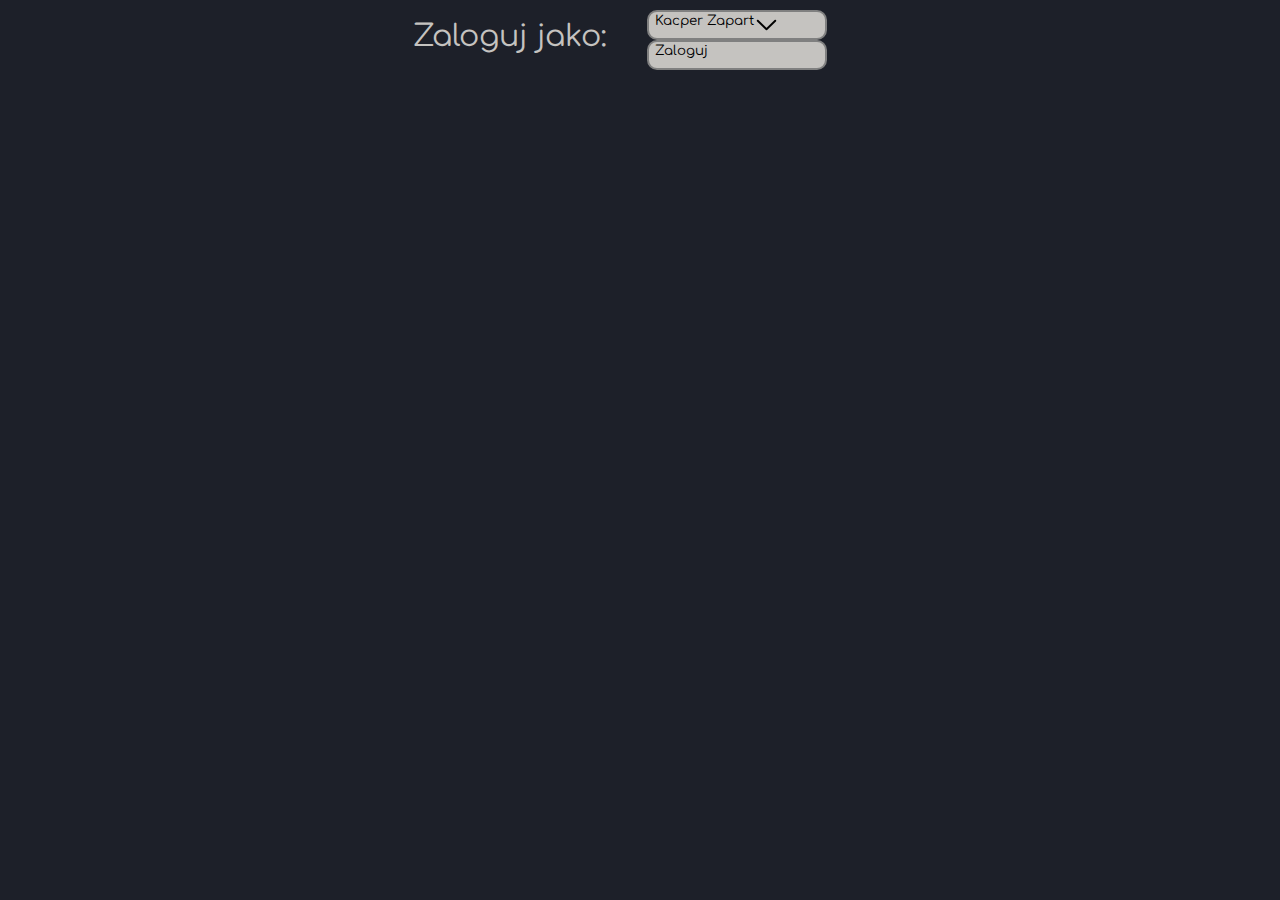
<file: index.html>
<!DOCTYPE html>
<html>
<head>
	<meta charset="utf-8">
	<meta name="viewport" content="width=device-width, initial-scale=1">
	<title>Zapisywanie danych - php</title>
	<link rel="stylesheet" href="css/app.css">
</head>
<body>
	<div id="app">
		<div class="container" >
			<div class="login panel">
				<span class="login">Zaloguj jako: </span>
				<div class="dropdown">
					<button id="choosedUser" class="listsBtns"><span class="listsBtns" id="choosedUsertext">Kacper Zapart</span><img class="arrow" src="[data-uri]"></button>
					<div id="choosedUserList" class="dropdown-content1">
					  <a class="chooseOption choosedUser" >Kacper Zapart</a>
					  <a class="chooseOption choosedUser" >Pawel Nawrot</a>
					  <a class="chooseOption choosedUser" >Bartlomiej Zielinski</a>
					  <a class="chooseOption choosedUser" >Konrad Kucharski</a>
					  <a class="chooseOption choosedUser" >Mateusz Furman</a>
					  <a class="chooseOption choosedUser" >Kacper Gabrysiak</a>
					</div>
					<button id="loginbtn" >Zaloguj</button>
				</div>
			</div>
		</div>
	</div>

	<script data-main="scripts/main" src="scripts/lib/require.js"></script>
</body>
</html>
</file>
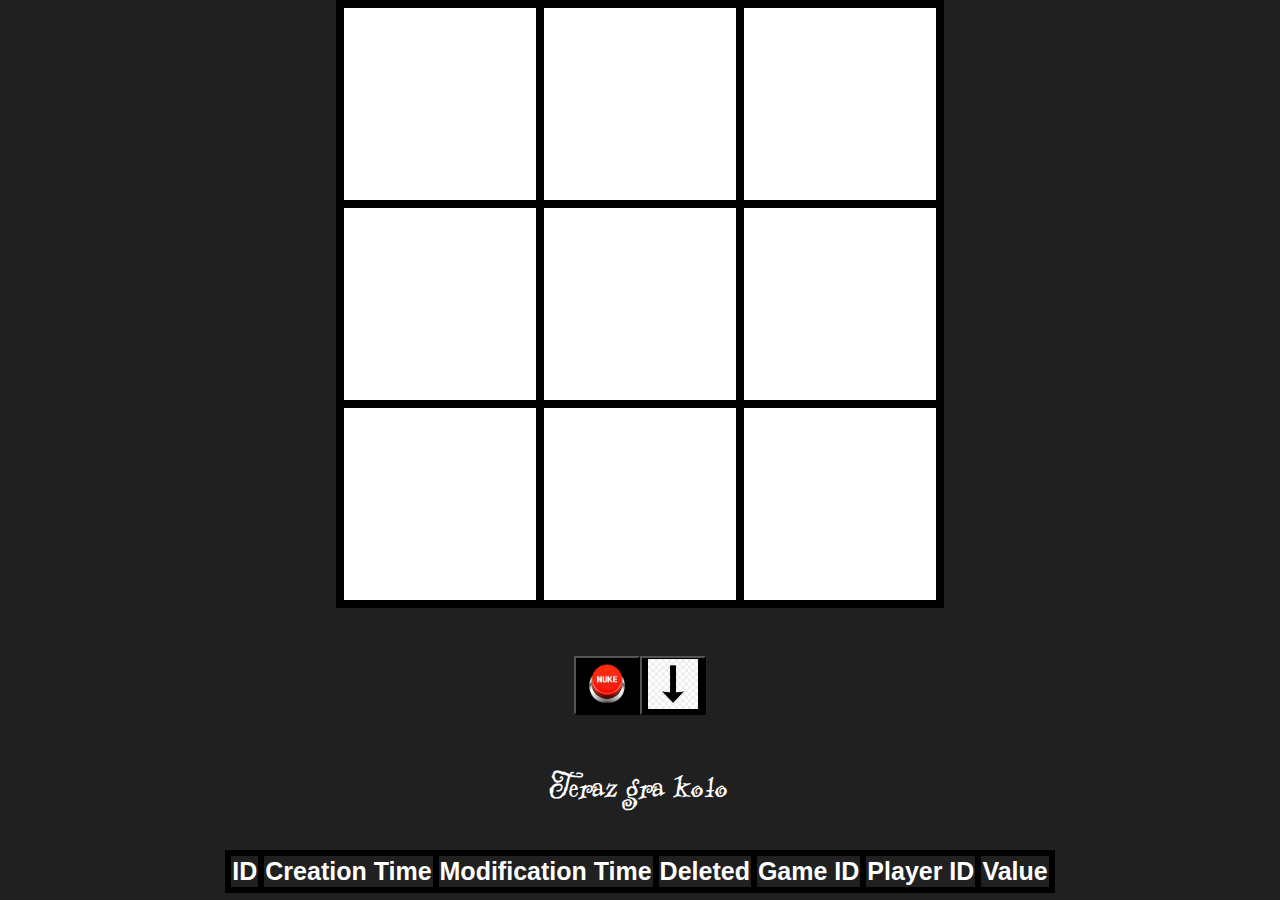
<file: gry/1.html>
<!DOCTYPE html>
<html>
<head>
  <title>Kółko Krzyżyk w JS</title>
  <meta charset="UTF-8">
  <link rel="stylesheet" href="tictaktoe.css">

</head>
<body>

  <script src="https://ajax.googleapis.com/ajax/libs/jquery/3.2.1/jquery.min.js"></script>
  
  <div id="gameboard"></div>
  <br>
  <span class="przyciskContainer">
  <button class="przycisk" id="restartButton"><img src="nuke.png"></button><button id="btn" class="przycisk" ><img src="tabela.png"></button>
</span>
  <p id="info"></p>
 
  <table>
    <thead>
      <tr>
        <th>ID</th>
        <th>Creation Time</th>
        <th>Modification Time</th>
        <th>Deleted</th>
        <th>Game ID</th>
        <th>Player ID</th>
        <th>Value</th>
      </tr>
    </thead>
    <tbody id="scoreTableBody">
      <!-- Placeholder for table data -->
    </tbody>
  </table>
  <script type="text/javascript" src="tictaktoe.js"></script>
</body>
</html>
</file>
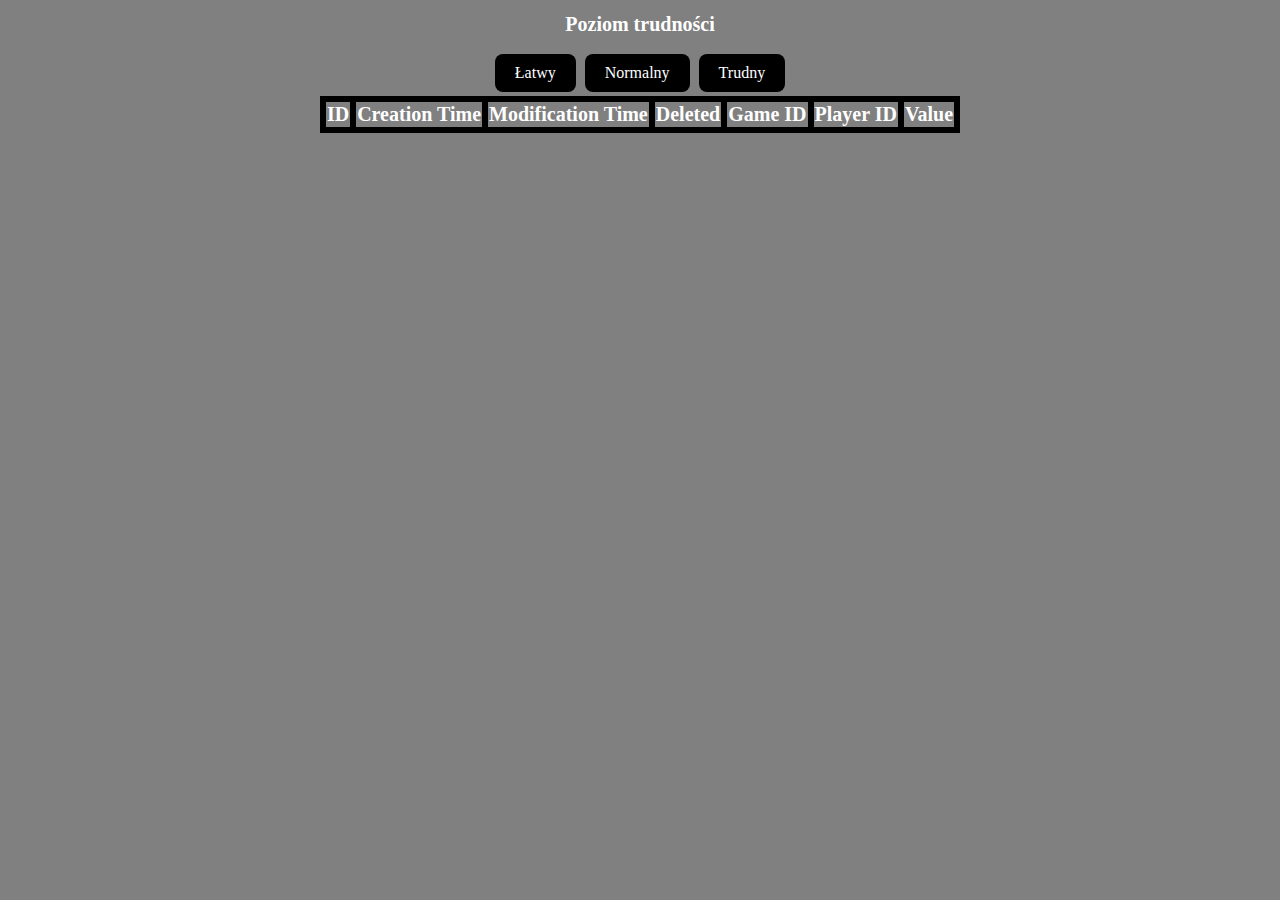
<file: gry/2.html>
<!DOCTYPE html>
<html lang="en">
<head>
    <meta charset="UTF-8">
    <title>Gra w wisielca</title>
    <link rel="stylesheet" href="hangman.css">
</head>
<body>
    
    <div id="select-level">
        <h1>Poziom trudności</h1>
    <button onclick="selectLevel('easy')" id="easy">Łatwy</button>
    <button onclick="selectLevel('normal')" id="normal">Normalny</button>
    <button onclick="selectLevel('hard')" id="hard">Trudny</button>
    </div>
    <div id="category" hidden>
        <h1>Wybierz kategorie, z której zostanie wylosowane hasło</h1>
        <button onclick="categorySelect('general')" id="category-general">Ogólne</button>
    </div>
    <div id="game" hidden>
        <button id="header">Gra w wisielca</button>
        <button id="btn">Pokaż wyniki</button>
        <div id="imge" ><img src="0.png" alt="miejsce na obrazek wisielec"><br></div>
        
        <div id="button-start">
        <button  onclick="start()">Start</button></div>
        <div id="password"></div>
        <div id="buttons">
            

        </div>
        <div id="results" hidden></div>
    </div>
    <div id="tabela">
    <table>
        <thead>
          <tr>
            <th>ID</th>
            <th>Creation Time</th>
            <th>Modification Time</th>
            <th>Deleted</th>
            <th>Game ID</th>
            <th>Player ID</th>
            <th>Value</th>
          </tr>
        </thead>
        <tbody id="scoreTableBody">
          <!-- Placeholder for table data -->
        </tbody>
      </table></div>
    <script src="hangman.js"></script>
</body>
</html>
</file>
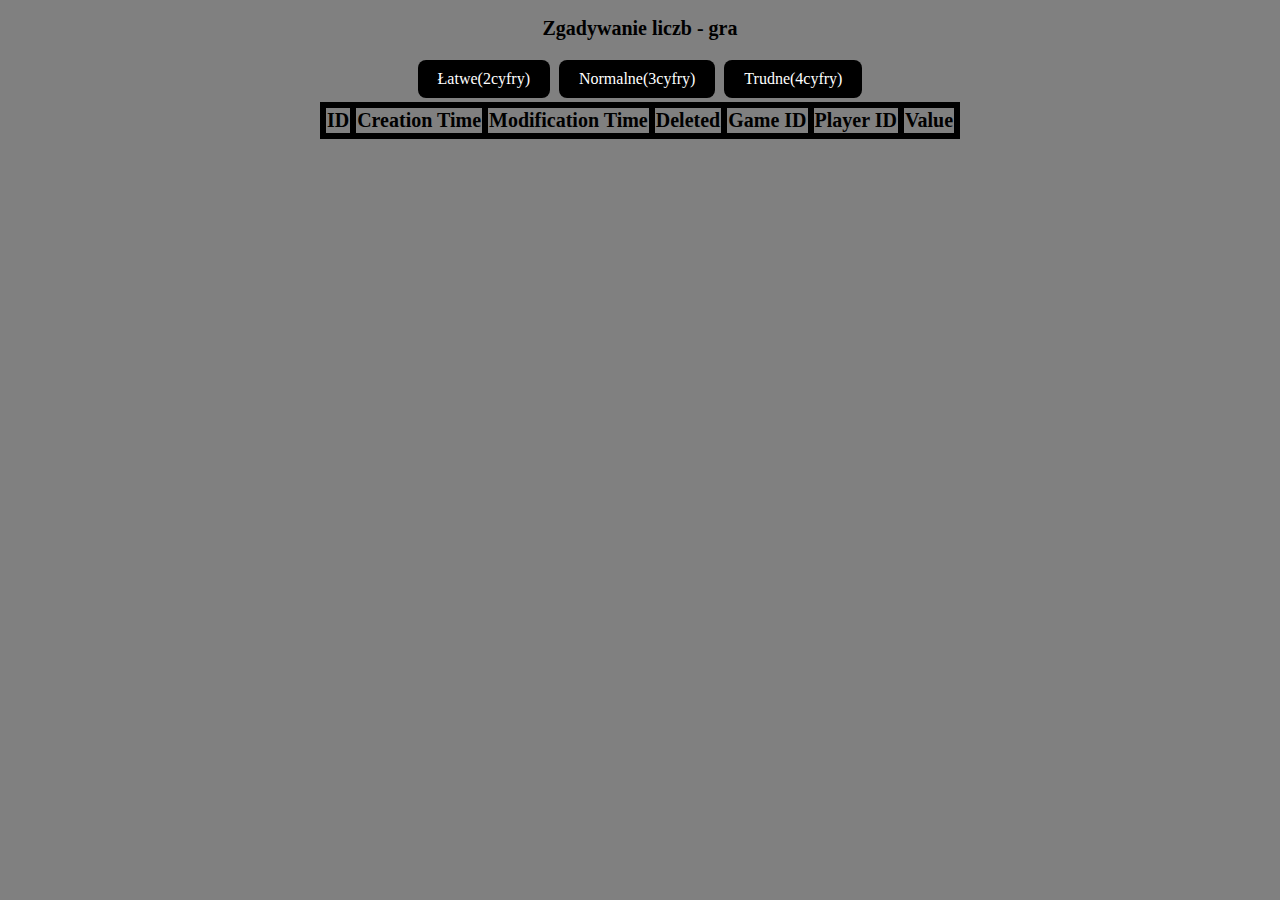
<file: gry/3.html>
<!DOCTYPE html>
<html lang="en">
<head>
    <meta charset="UTF-8">
    <title>Zgadywanie liczb</title>
    <link rel="stylesheet" href="zgadnij.css">
</head>
<body>
    <div id="baner"><h2>Zgadywanie liczb - gra</h2></div>
    <div id="levels">
        <button onclick="level('easy')">Łatwe(2cyfry)</button>
        <button onclick="level('normal')">Normalne(3cyfry)</button>
        <button onclick="level('hard')">Trudne(4cyfry)</button>
    </div>
    <div id="start" hidden>
        <button onclick="start()">start</button>
    </div>
    <div id="container" hidden>

            <input id="number" type="number">
            <button onclick="check()">Sprawdź</button>
            <button id="btn">Pokaż Wyniki</button>

    </div>
<div id="tabela">
    <table>
        <thead>
          <tr>
            <th>ID</th>
            <th>Creation Time</th>
            <th>Modification Time</th>
            <th>Deleted</th>
            <th>Game ID</th>
            <th>Player ID</th>
            <th>Value</th>
          </tr>
        </thead>
        <tbody id="scoreTableBody">
          <!-- Placeholder for table data -->
        </tbody>
      </table>
    </div>
    <script src="zgadnij.js"></script>
</body>
</html>
</file>
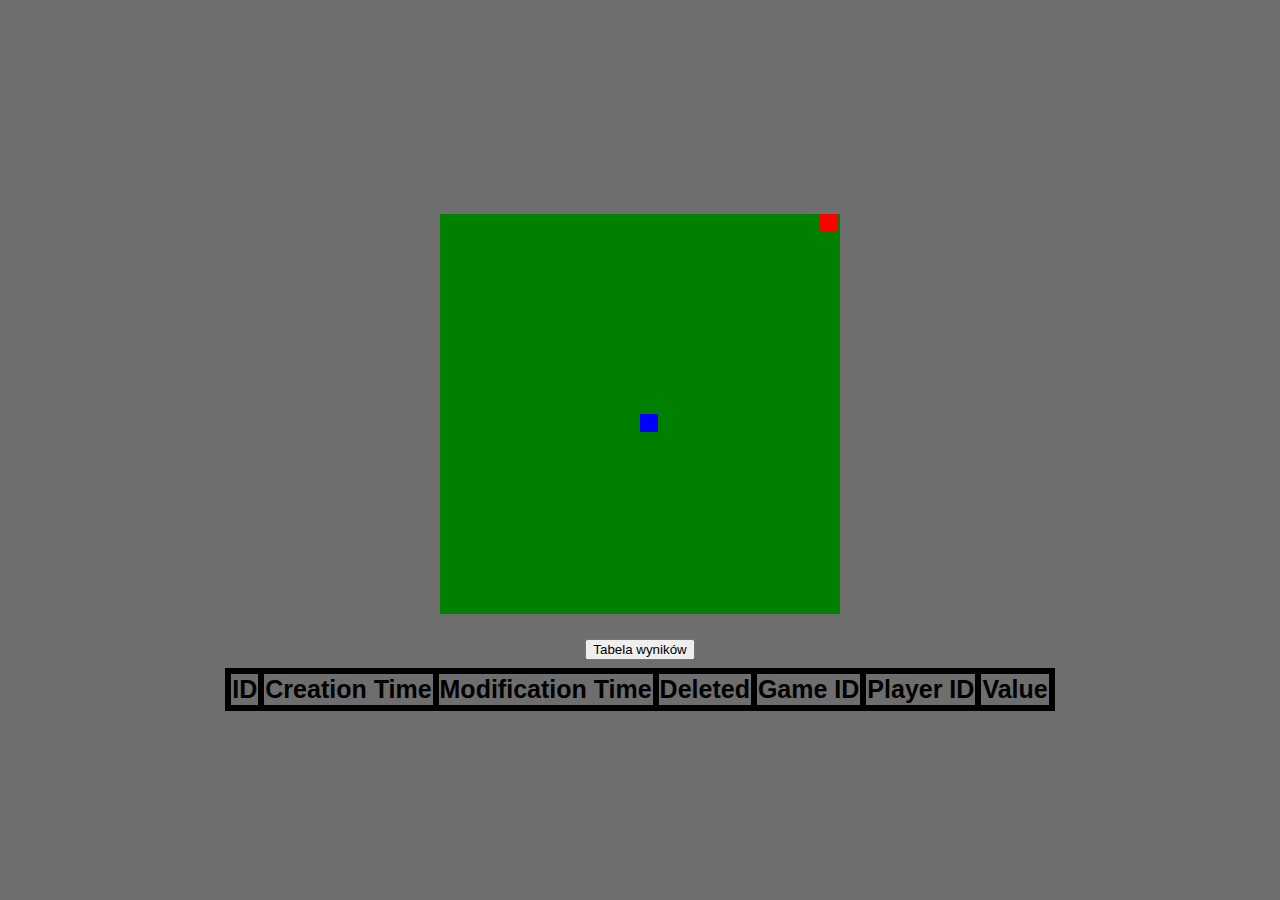
<file: gry/4.html>
<!DOCTYPE html>
<html lang="en">
<head>
    <meta charset="UTF-8">
    <meta name="viewport" content="width=device-width, initial-scale=1.0">
    <title>Snake</title>
    <script src="snake.js"></script>
    <link rel="stylesheet" href="snake.css">
</head>
<body>


    <div id="gra">
    <canvas id="snake-canvas" width="400" height="400"></canvas>
    </div>
    <div id="select">
      <button id="btn">Tabela wyników</button>
    </div>
    <table>
        <thead>
          <tr>
            <th>ID</th>
            <th>Creation Time</th>
            <th>Modification Time</th>
            <th>Deleted</th>
            <th>Game ID</th>
            <th>Player ID</th>
            <th>Value</th>
          </tr>
        </thead>
        <tbody id="scoreTableBody">
          <!-- Placeholder for table data -->
        </tbody>
      </table>
</body>
</html>
</file>
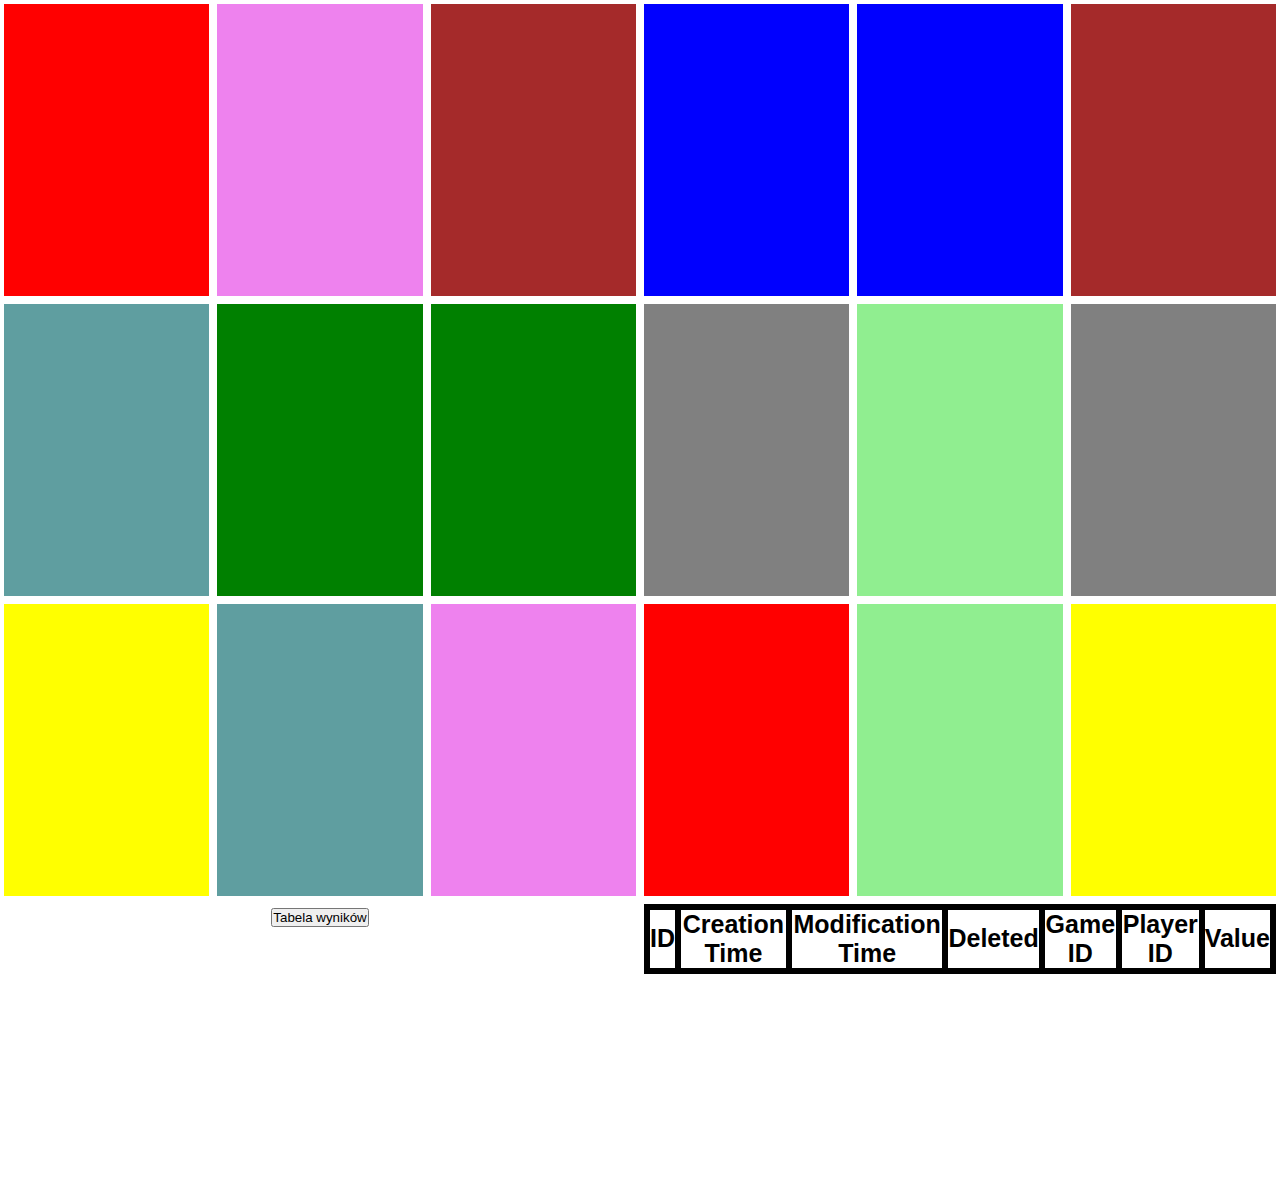
<file: gry/5.html>
<html>
    <head>
        <meta charset="utf-8">


    </head>
    <body>
      <link rel="stylesheet" href="memory.css">  
    <div id="blok"></div>
    <div id="blok"></div>
    <div id="blok"></div>
    <div id="blok"></div>
    <div id="blok"></div>
    <div id="blok"></div>
    <div id="blok"></div>
    <div id="blok"></div>
    <div id="blok"></div>
    <div id="blok"></div>
    <div id="blok"></div>
    <div id="blok"></div>
    <div id="blok"></div>
    <div id="blok"></div>
    <div id="blok"></div>
    <div id="blok"></div>
    <div id="blok"></div>
    <div id="blok"></div>
  
    <div id="select"><button id="btn">Tabela wyników</button></div>
    <div id="tab">
    <table>
        <thead>
          <tr>
            <th>ID</th>
            <th>Creation Time</th>
            <th>Modification Time</th>
            <th>Deleted</th>
            <th>Game ID</th>
            <th>Player ID</th>
            <th>Value</th>
          </tr>
        </thead>
        <tbody id="scoreTableBody">
          <!-- Placeholder for table data -->
        </tbody>
      </table>
    </div>  
<script type="text/javascript" src="memory.js"></script>

    </body>
    </html>
</file>
<file: css/app.css>
@import url('https://fonts.googleapis.com/css2?family=Comfortaa:wght@600&family=Lobster&display=swap');

:root {
  --main-bg-color: #1d2029;
  --second-bg-color: #0d0e12;
  --third-bg-color:  #090a0d;
  --main-fg-color: #c5c3c0;
  --second-fg-color: #c5c3c0;
}
.gamelist{
 font-size: 20px;
 padding: 10px;
 margin-left: 30px;
}

.color {
  color: #c5c3c0;
}

.background {
  margin: 0;
    background-color: var(--main-bg-color);
    color: var(--main-fg-color);
    box-shadow: 0px 8px 16px 0px rgba(0,0,0,0.8);
}

html{
  background-color: var(--main-bg-color);
  margin: 0;
}

footer{
  font-family: Comfortaa;
}

.login{
  color: #c5c3c0;
  font-size: 30px;
  display: flex;
  justify-content: center;
  margin-top: 10px;
  margin-right: 40px;
}

/* Dropdown Button */
.dropbtn {
  background-color: #c5c3c0;
  color: white;
  padding: 16px;
  font-size: 16px;
  border: none;
  cursor: pointer;
}

/* Dropdown button on hover & focus */
.dropbtn:hover, .dropbtn:focus {
  background-color: #c5c3c0;
}

/* The container <div> - needed to position the dropdown content */
.dropdown {
  position: relative;
  display: inline-block;
}
.filtrOptions{
display: flex;
}
/* Dropdown Content (Hidden by Default) */
.dropdown-content {
  display: none;
  position: absolute;
  background-color: #f1f1f1;
  min-width: 120px;
  box-shadow: 0px 8px 16px 0px rgba(0,0,0,0.2);
  z-index: 1;
}
.dropdown-content1 {
  display: none;
  position: absolute;
  background-color: #c5c3c0;
  border-radius: 10px;
  border: gray 2px solid;
  color :   black;
  min-width: 180px;
  font-size: 15px;
  box-shadow: 0px 8px 16px 0px rgba(0,0,0,0.8);
  z-index: 1;
}
/* Links inside the dropdown */
.dropdown-content a {
  color: black;
  padding: 12px 16px;
  text-decoration: none;
  display: block;
}
.dropdown-content1 a {
  color: black;
  padding: 12px 16px;
  text-decoration: none;
  display: block;
}


/* Change color of dropdown links on hover */
.dropdown-content a:hover {background-color: #ddd;}

/* Show the dropdown menu (use JS to add this class to the .dropdown-content container when the user clicks on the dropdown button) */
.show {display:block;}
button{
  background: #c5c3c0;
  font-family: Comfortaa;
  width: 180px;
  height: 30px;
  border: gray 2px solid;
  color :   black;
  border-radius: 10px;
  display: flex;
}
.arrow{
  max-height: 24px;
  max-width: 24px;
}
.game-add{
  display: none;
}
.item-description{
  display: none;
}
.shown{
  display:contents;
  position: relative;
}
.shown1{
  display:list-item;
}
.container{
  font-family: Comfortaa;
  margin: 0;
  border :none;
}
.options{
  height: 200px;
}
#games{
  border: rgb(190, 181, 181) 1px solid;
  height: 350px;
}
.pagesbtns{
  display: flex;
}
.pagebtn{
  height: 20px;
  width: 30px;
  
}
.covered{
  display: none;
}
.left{
  float: left;
  width: 40%;
  height: 350px;
  margin-right: 50px;
  margin-top: 20px;
}

.right{
  padding: 10px;

  height: 400px;
  float: left;
  width: 55%;

}
.right-left{
  float: left;
  width: 48%;
  padding: 10px;
  font-size: 1.5rem;
}
.right-right{
  float: left;
  width: 48%;
}
.header
{
display: flex;
flex-direction: row;
font-family: Comfortaa;
font-size: 2rem;
font-weight: 300;
margin-bottom: 20px;
height: 85px;
background-color: var(--second-bg-color);
box-shadow: 0px 8px 16px 0px rgba(0,0,0,0.8);
}
.pagesbtns{
  float: left;
  width: 50%;
}
.stars{
  float: left;
  width: 40%;
}
.header-left
{
width: 40%;
margin-top: 25px;
display: flex;
justify-content: space-around;
margin-right: 25%;
}
.header-right
{
width: 35%;
margin-top: 25px;
display: flex;
justify-content: space-around;
}
#newgametitle{
  width: 205px;
  height: 25px;
  border-radius: 10px;
  border: rgb(190, 181, 181) 1px solid;
}
.gamecategory{
  margin-top: 15px;
}
.platform{
  margin-top: 15px;
}
.screenshot{
  margin-top: 15px;
  text-align: center;
}
.left-main{
  float: left;
  width: 70%;
  border: rgb(190, 181, 181) 1px solid;
  height: 400px;
  padding: 10px;

}
.right-main{
  float: left;
  width: 30%;
}
.stars {
  background: #1d2029;
  height: 30px;
  width: 200px;
  padding: 10px;
  border-radius: 15px;
  display: flex;
  justify-content: center;
  align-items: center;
  flex-direction: row-reverse;
}
.item-header{
 border: rgb(190, 181, 181) 1px solid;
 font-size: 1.2rem;
}

.title{
  margin-left: 33%;
  
}
.stars input{
  position: absolute;
  left: -99999px;
}

label {
  width: 30px;
  height: 30px;
  padding: 5px;
  color: transparent;
}

label::before {
  content: '★';
  color: #c0c0c0;
  font-size: 30px;
  line-height: 30px;
  margin-right: -100%;
}

label:hover::before,
label:hover ~ label::before,
.stars input:checked ~ label::before {
  color: #ffa500;
}
</file>
<file: gry/tictaktoe.css>
/* Importowanie czcionek z Google Fonts */
@import url('https://fonts.googleapis.com/css2?family=Are+You+Serious&family=Rock+Salt&display=swap');
body{
    margin:0;
    padding:0;
    display: flex;
    justify-content: center;
    align-items: center;
    
    flex-direction:column;
    font-family:'Are You Serious';
    font-size:40px;
    color:white;
    background-color:#202020;
}

#gameboard{
    width:600px;
    height:600px;
    background-color:black;
    display: flex;
    flex-wrap:wrap; /*Jeśli nie ma wystarczająco miejsca to elementy będą przechodzić do nowej lini*/
    border:solid 4px black;
}

.square{
    width:200px;
    height:200px;
    background-color: white;
    border:solid 4px black;
    display:flex;
    justify-content: center;
    align-items: center;
    box-sizing: border-box;
}

.koło{
    height:180px;
    width:180px;
    border-radius:50%;
    border: 30px solid blue;
    box-sizing:border-box;
}
.krzyżyk{
    height:180px;
    width:180px;
    position:relative;
    transform: rotate(45deg);
    
}
.krzyżyk::before, .krzyżyk::after{
    content: "";
    position:absolute;
    background-color: red;
    
}
.krzyżyk::before{
    left:50%;
    width:30%;
    margin-left: -15%;
    height:100%;
}
.krzyżyk::after{
    top:50%;
    height:30%;
    margin-top: -15%;
    width:100%;
}
img{
    width:50px;
    height:50px;
    background-color: black;
}
button{
    background-color: black;
    color:white;
    
}
.przyciskContainer {
    display: inline;
  }
table{
    font-family: Arial;
    font-size:25px;
    border: solid 6px black;
    border-collapse: collapse;
    
}
th{
    border: solid 6px black;
    
}
td{
    border: solid 6px black;
    
}
</file>
<file: gry/snake.css>
html, body {
    height: 100%;
    margin: 0;
}

body {
    display: flex;
    align-items: center;
    justify-content: center;
    display: flex;
    flex-direction: column;
    background-color: rgb(110, 110, 110);
}
#gra{
    display: flex;
    align-items: center;
    justify-content: center;
    clear: both;
    width: 100%;
    height: 50%;
}
table{
    font-family: Arial;
    font-size:25px;
    border: solid 6px black;
    border-collapse: collapse;
}
th{
    border: solid 6px black;
    
}
td{
    border: solid 6px black;
    
}
button{
    margin-bottom:7%;
}
</file>
<file: gry/memory.css>
* {
    margin: 0;
    padding: 0;
    box-sizing: border-box;
}

body {
    display: flex;
    flex-wrap: wrap;
}

div {
    flex-basis: 15%;
    flex-grow: 1;
    height: 33.33vh;
    border: 4px solid #fff;
    background-color: #000;
}

@media (orientation: portrait) {
    div {
        height: 16.66vh;
        flex-basis: 30%;
    }
}

.red {
    background-color: red;
}

.blue {
    background-color: blue;
}

.yellow {
    background-color: yellow;
}

.green {
    background-color: green;
}

.brown {
    background-color: brown;
}

.gray {
    background-color: gray;
}

.lightgreen {
    background-color: lightgreen;
}

.cadetblue {
    background-color: cadetblue;
}

.violet {
    background-color: violet;
}

.hidden {
    background-color: black;
}

.off {
    background-color: #eee;
}
#select{
display: flex;
height: 4vh;
    width: 5vw;
background-color: white;
justify-content: center;
align-items: center;
}

table{
    font-family: Arial;
    font-size:25px;

    border: solid 6px black;
    border-collapse: collapse;
}
th{
    border: solid 6px black;
    
}
td{
    border: solid 6px black;

}
#tab{
    background-color: white;
    display: flex;
    justify-content: center;
}
</file>
<file: gry/hangman.css>
*{
    text-align: center;
    background-color: grey;
    color: white;
    font-size: 20px;
    font-family: verdana;
}

.przyciski{
    background-color: white;
}
.reset{
    background-color: black;
}
.passwords{
    display: inline-block;
    padding: 5px;
}
button, header {
    background-color: black; /* kolor tła */
    border: none; /* brak obramowania */
    color: white; /* kolor tekstu */
    padding: 10px 20px; /* margines wewnętrzny */
    text-align: center; /* wyśrodkowanie tekstu */
    text-decoration: none; /* brak podkreślenia */
    display: inline-block; /* wyświetlanie jako blok */
    font-size: 16px; /* rozmiar czcionki */
    margin: 4px 2px; /* margines zewnętrzny */
    cursor: pointer; /* kursor myszy */
    border-radius: 8px; /* zaokrąglenie rogów */
    transition-duration: 0.4s; /* czas trwania animacji */
  }
  
  button:hover {
    background-color: #3e8e41; /* kolor tła po najechaniu myszą */
    color: white; /* kolor tekstu po najechaniu myszą */
  }
  #tabela{
 display:flex ;
 justify-content: center;
  }
  table{
    font-family: Arial;
    font-size:25px;
    border: solid 6px black;
    border-collapse: collapse;
    
}
th{
    border: solid 6px black;
    
}
td{
    border: solid 6px black;
    
}
</file>
<file: gry/zgadnij.css>
*{
    text-align: center;
    background-color: grey;
    color: white;
    font-size: 20px;
    font-family: verdana;
}

.przyciski{
    background-color: white;
}
.reset{
    background-color: black;
}
.passwords{
    display: inline-block;
    padding: 5px;
}
.banner{
    background-color: grey;
    font-family: Verdana;
    font-size: 40px;
    color:white;
}
h2{
    color:black;
}
button, header {
    background-color: black; /* kolor tła */
    border: none; /* brak obramowania */
    color: white; /* kolor tekstu */
    padding: 10px 20px; /* margines wewnętrzny */
    text-align: center; /* wyśrodkowanie tekstu */
    text-decoration: none; /* brak podkreślenia */
    display: inline-block; /* wyświetlanie jako blok */
    font-size: 16px; /* rozmiar czcionki */
    margin: 4px 2px; /* margines zewnętrzny */
    cursor: pointer; /* kursor myszy */
    border-radius: 8px; /* zaokrąglenie rogów */
    transition-duration: 0.4s; /* czas trwania animacji */
  }
  
  button:hover {
    background-color: #3e8e41; /* kolor tła po najechaniu myszą */
    color: white; /* kolor tekstu po najechaniu myszą */
  }
  table{


    font-family: Arial;
    font-size:25px;

    border: solid 6px black;
    border-collapse: collapse;
    
}
th{
    border: solid 6px black;



    color:black;
}
td{
    border: solid 6px black;
    color:black;
}
input{
    color:black;
}
#tabela{
    display: flex;
    justify-content: center;
    align-items: center;
}
</file>
